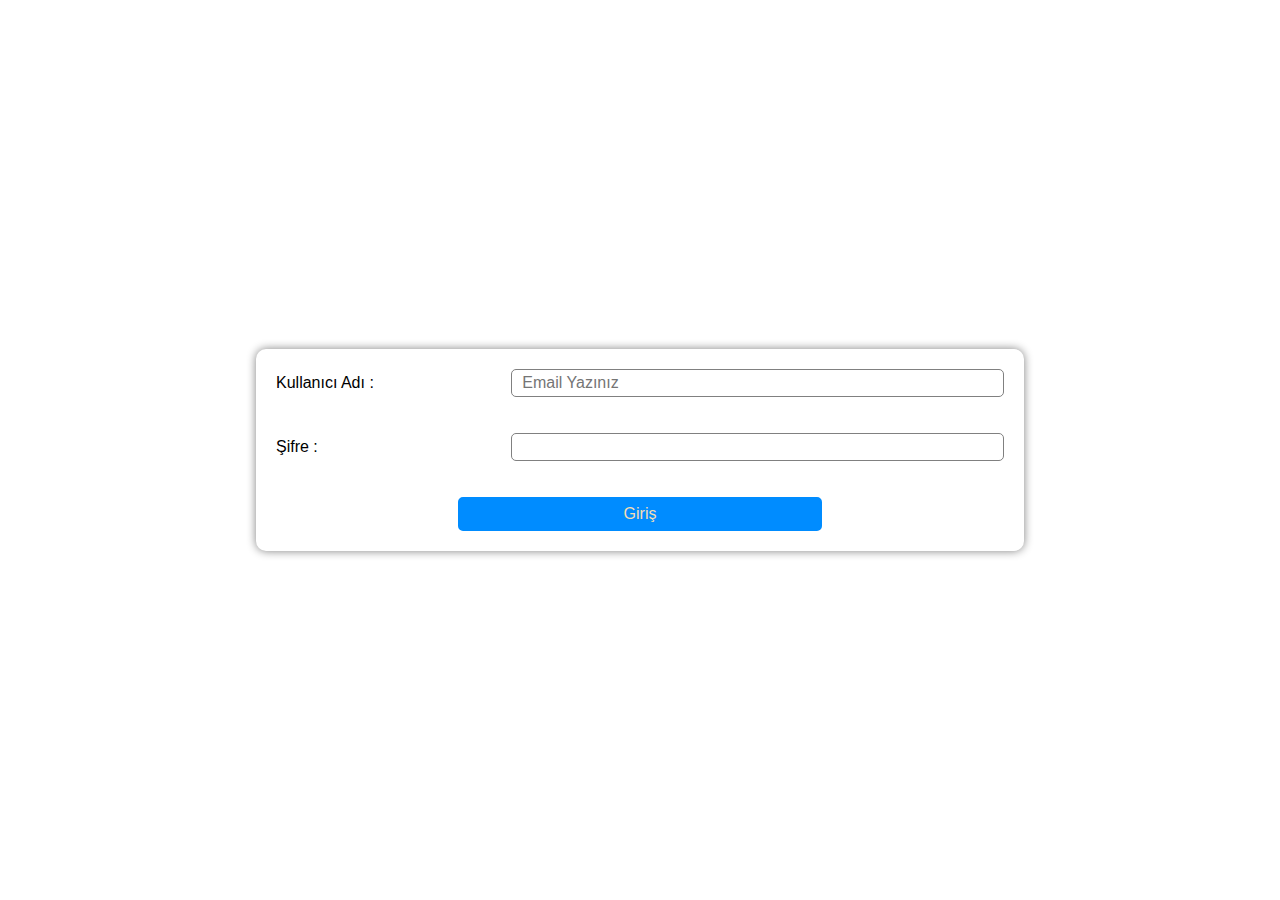
<file: index.html>
<!DOCTYPE html>
<html lang="en">
<head>
    <meta charset="UTF-8">
    <meta http-equiv="X-UA-Compatible" content="IE=edge">
    <meta name="viewport" content="width=device-width, initial-scale=1.0">
    <link rel="stylesheet" href="style.css">
    <title>Form Validation</title>
    <link rel="stylesheet" href="https://cdnjs.cloudflare.com/ajax/libs/font-awesome/6.4.0/css/all.min.css" integrity="sha512-iecdLmaskl7CVkqkXNQ/ZH/XLlvWZOJyj7Yy7tcenmpD1ypASozpmT/E0iPtmFIB46ZmdtAc9eNBvH0H/ZpiBw==" crossorigin="anonymous" referrerpolicy="no-referrer" />
</head>
<body>
    <div class="container">
        <form id="myForm">
            <div style="margin-bottom: 20px;">
                <div class="formRow">
                    <label class="formLabel" for="username">Kullanıcı Adı :</label>
                    <input class="formInput" type="text" id="username" placeholder="Email Yazınız">
                </div>
                <p class="errorMessage" id="usernameError">hata mesajı yazdır</p>
            </div>
            <div style="margin-bottom: 20px;">
                <div class="formRow">
                    <label class="formLabel" for="password">Şifre :</label>
                    <input class="formInput" type="password" id="password">
                    <div id="inputIconContainer"><i id="inputIcon" class="fa-sharp fa-solid fa-eye"></i></div>
                </div>
                <p class="errorMessage" id="passwordError">hata mesajı yazdır</p>
            </div>
            <div class="formBtnContainer">
                <button type="submit">Giriş</button>
            </div>
        </form>
    </div>


    <script src="script.js"></script>
</body>
</html>
</file>
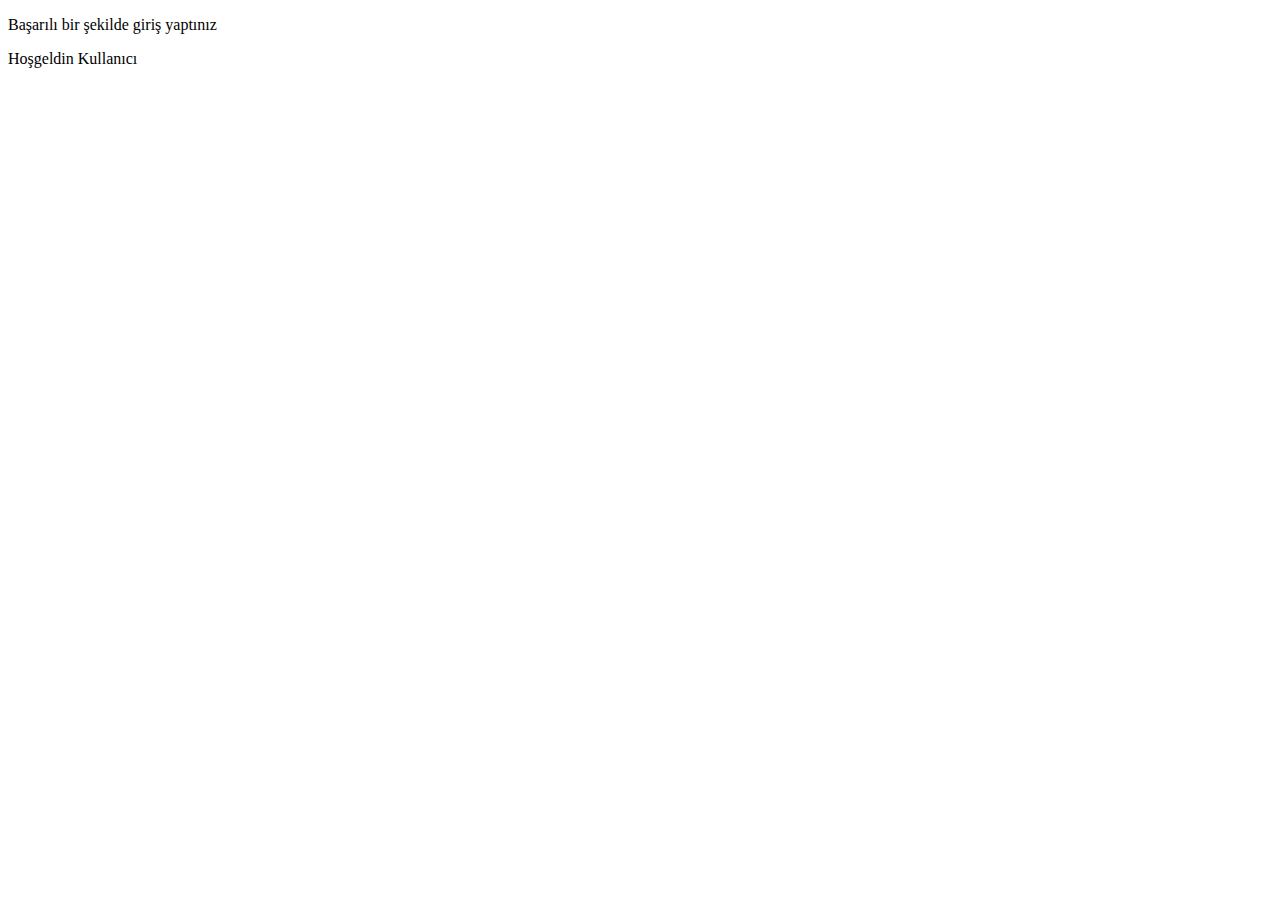
<file: profile.html>
<!DOCTYPE html>
<html lang="en">
<head>
    <meta charset="UTF-8">
    <meta http-equiv="X-UA-Compatible" content="IE=edge">
    <meta name="viewport" content="width=device-width, initial-scale=1.0">
    <title>Document</title>
</head>
<body>
    <p>Başarılı bir şekilde giriş yaptınız</p>
    <p> Hoşgeldin Kullanıcı</p>
    
</body>
</html>
</file>
<file: style.css>
*{
    margin: 0;
    padding: 0;
    box-sizing: border-box;
    font-family: sans-serif;
}

.container{
    width: 100%;
    height: 100vh;
    display: flex;
    align-items: center;
    justify-content: center;
}

.container form{
    width: 60%;
    padding: 20px;
    border-radius: 10px;
    box-shadow: 0 0 10px 0 gray;
}

.formRow{
    position: relative;
    display: flex;
    justify-content: space-between;
    align-items: center;
}

.formLabel{
    flex: 1;
}

.formInput{
    padding: 4px 10px;
    border-radius: 5px;
    border: 1px solid gray;
    flex: 2;
    font-size: 16px;
    caret-color: rgb(0, 191, 255);
    transition: all 0.5s linear;
}

.formInput:focus{
    outline: none;
    border: 1px solid rgb(0, 191, 255);
}

#inputIconContainer{
    position: absolute;
    right: 10px;
    cursor: pointer;
    color: rgb(0, 191, 255);
}

.formBtnContainer{
    display: flex;
    justify-content: center;
    margin-top: 20px;
}

.formBtnContainer button{
    width: 50%;
    padding: 6px;
    border: 2px solid rgb(0, 140, 255);
    background-color: rgb(0, 140, 255);
    color: wheat;
    font-size: 16px;
    border-radius: 5px;
    cursor: pointer;
    transition: all 0.2s linear;
}

.formBtnContainer button:hover{
    background-color: wheat;
    color: rgb(0, 140, 255);
}

.errorMessage{
    font-size: 10px;
    margin-top: 5px;
    color: red;
    visibility: hidden;
}
</file>
